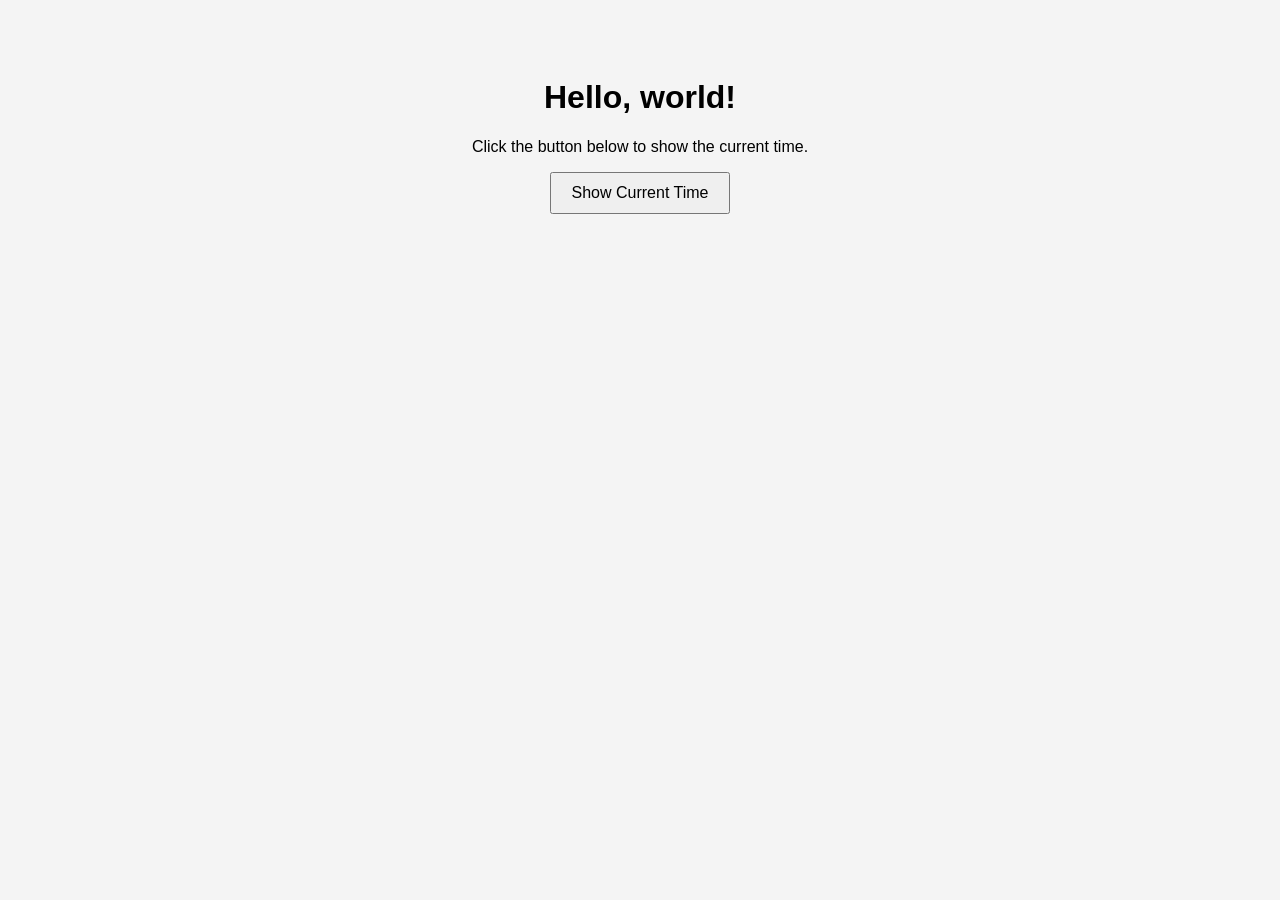
<file: index.html>
<!DOCTYPE html>
<html>
<head>
    <meta charset="UTF-8">
    <title>Basic Website with CSS and JavaScript</title>

    <!-- Link to the CSS file (controls appearance) -->
    <link rel="stylesheet" href="styles.css">
</head>
<body>

    <!-- Main heading -->
    <h1>Hello, world!</h1>

    <!-- Explanation for the user -->
    <p>Click the button below to show the current time.</p>

    <!-- Button that triggers JavaScript -->
    <button onclick="showTime()">Show Current Time</button>

    <!-- Area where JavaScript will display the time -->
    <p id="time-display"></p>

    <!-- Link to the JavaScript file (adds behavior) -->
    <script src="script.js"></script>

</body>
</html>
</file>
<file: styles.css>
/* 
This file controls the appearance of the web page.
It does NOT change the structure or behavior.
*/

/* Set a basic font for the page */
body {
    font-family: Arial, sans-serif;

    /* Center all text on the page */
    text-align: center;

    /* Add space at the top of the page */
    padding-top: 50px;

    /* Light background color */
    background-color: #f4f4f4;
}

/* Style the button slightly */
button {
    padding: 10px 20px;
    font-size: 16px;
    cursor: pointer;
}
</file>
